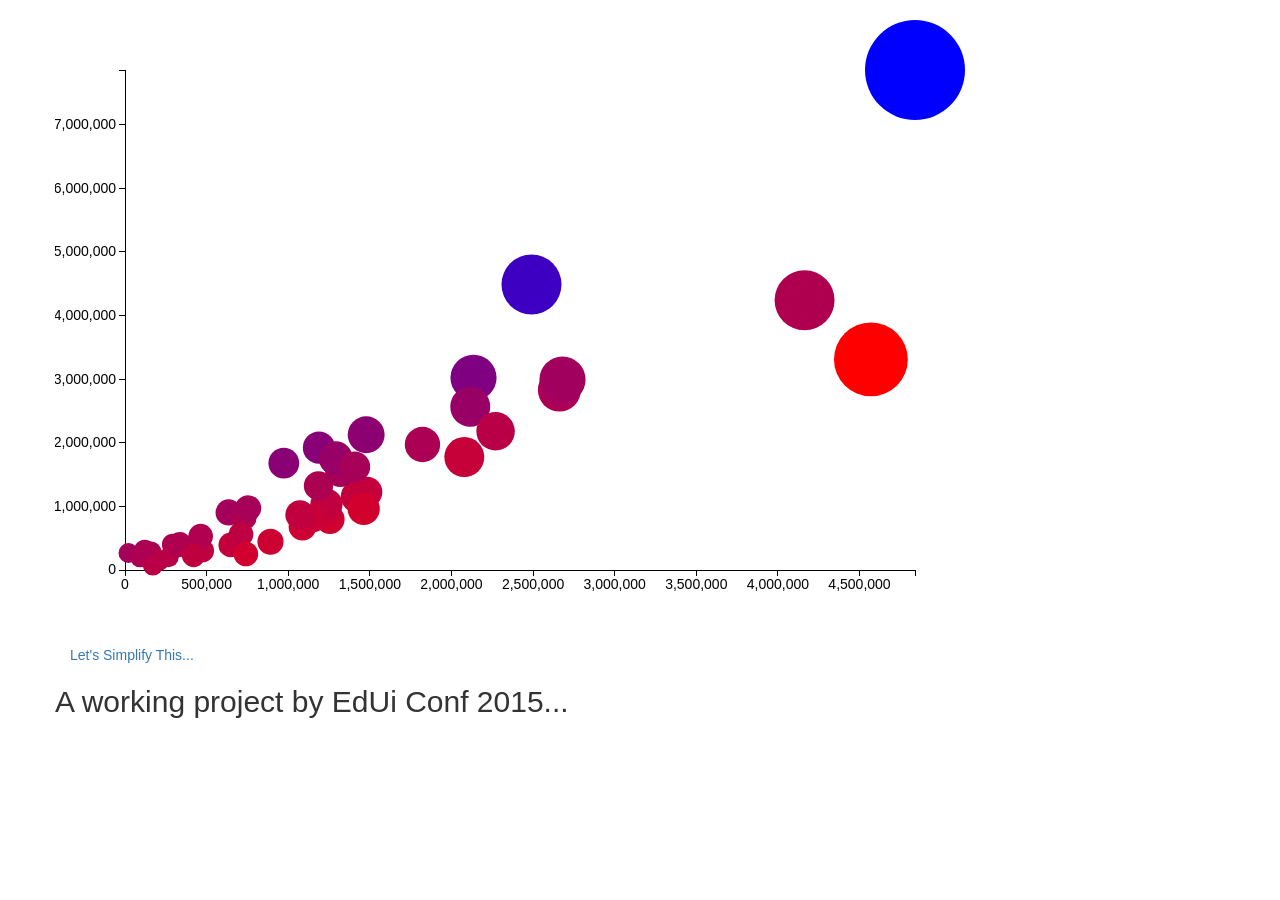
<file: index.html>
<!DOCTYPE html>

<html>
<head>
	<meta http-equiv="content-type" content="text/html; charset=UTF8">
	<link rel="stylesheet" href="https://maxcdn.bootstrapcdn.com/bootstrap/3.3.1/css/bootstrap.min.css">
	<link rel="stylesheet" type="text/css" href="style.css">
	
	<script type="text/javascript" src="libs/d3.js"></script>

</head>
<body>
<div class="container">


	<div class="row">
		<div class="bubblechart">
		</div>


	</div>	




		<div id="tooltip" class="hidden">
		        <p><strong><span id="value"></span></strong></p>
		</div>


	<a href="dimple.html">Let's Simplify This...</a>
	<div class="row">
		<footer><h2>A working project by EdUi Conf 2015...</h2></footer>
		<!-- End Row -->
	</div>
	<!-- End Container-->
</div>




<script type="text/javascript" src="script.js"></script>

</body>








</html>
</file>
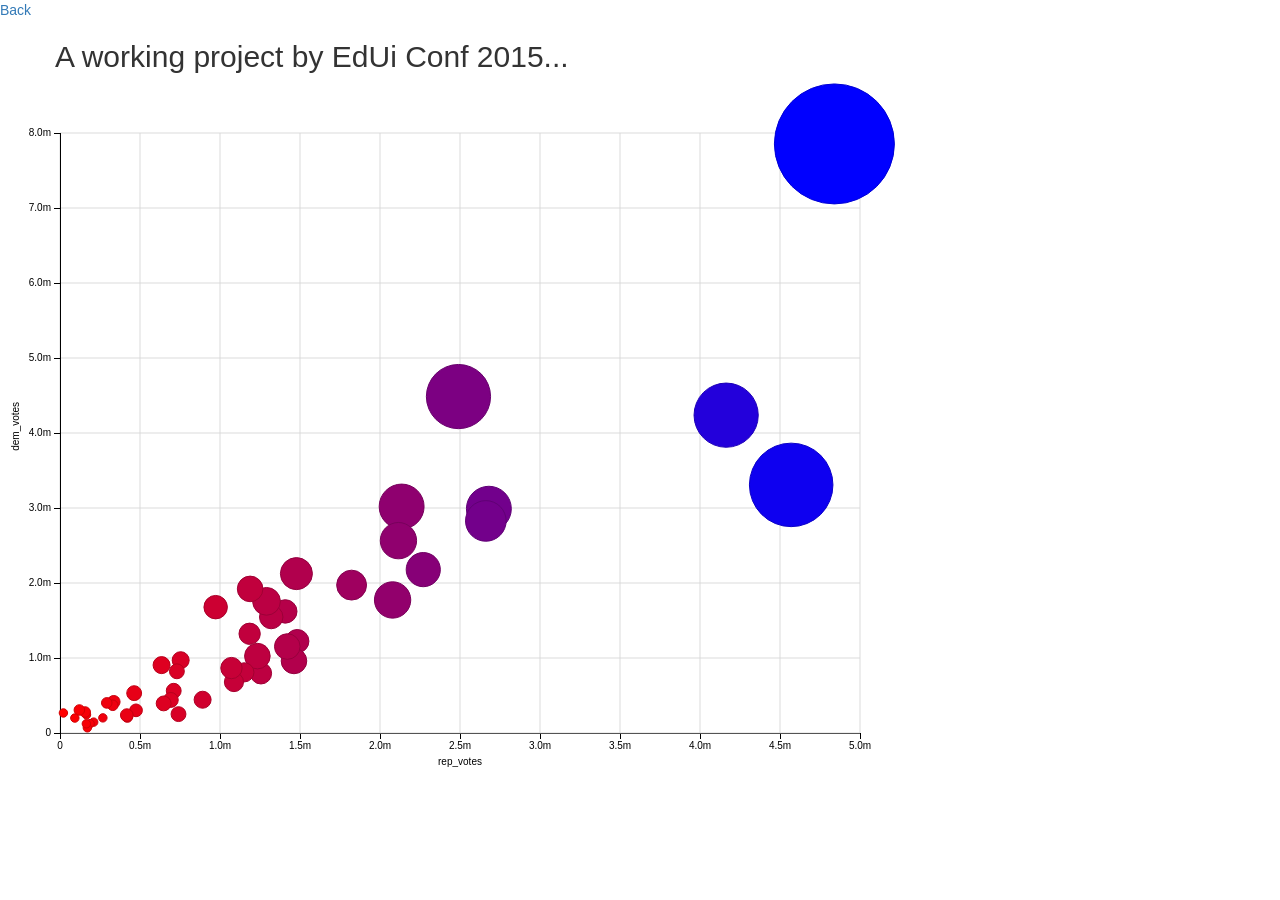
<file: dimple.html>
<!DOCTYPE html>

<html>
<head>
	<meta http-equiv="content-type" content="text/html; charset=UTF8">
	<link rel="stylesheet" href="https://maxcdn.bootstrapcdn.com/bootstrap/3.3.1/css/bootstrap.min.css">
	<link rel="stylesheet" type="text/css" href="style.css">
	
	<script type="text/javascript" src="libs/d3.js"></script>
	<script type="text/javascript" src="libs/dimple-lib.js"></script>

</head>
<body>
<a href="index.html">Back</a>	
<div class="container">


	<div class="row">
		<div class="bubblechart">
		</div>


	</div>	




	<div class="row">
		<footer><h2>A working project by EdUi Conf 2015...</h2></footer>
		<!-- End Row -->
	</div>
	<!-- End Container-->
</div>




<script type="text/javascript" src="dimple-script.js"></script>

</body>








</html>
</file>
<file: style.css>
/*SVG Styles */
		
.axis path,
.axis line {
  fill: none;
  stroke: #000;
  shape-rendering: crispEdges;
}

circle:hover {
	stroke: black;
	opacity: .65;
    -moz-transition: all 0.3s;
    -o-transition: all 0.3s;
    -webkit-transition: all 0.3s;
    transition: all 0.3s;
}

/*Tooltip Styles */

#tooltip {
        position: absolute;
        width: 200px;
        height: auto;
        padding: 10px;
        background-color: white;
        -webkit-border-radius: 10px;
        -moz-border-radius: 10px;
        border-radius: 10px;
        -webkit-box-shadow: 4px 4px 10px rgba(0, 0, 0, 0.4);
        -moz-box-shadow: 4px 4px 10px rgba(0, 0, 0, 0.4);
        box-shadow: 4px 4px 10px rgba(0, 0, 0, 0.4);
        pointer-events: none;
}

#tooltip.hidden {
        display: none;
}

#tooltip p {
        margin: 0;
        font-family: sans-serif;
        font-size: 16px;
        line-height: 20px;
}
</file>
